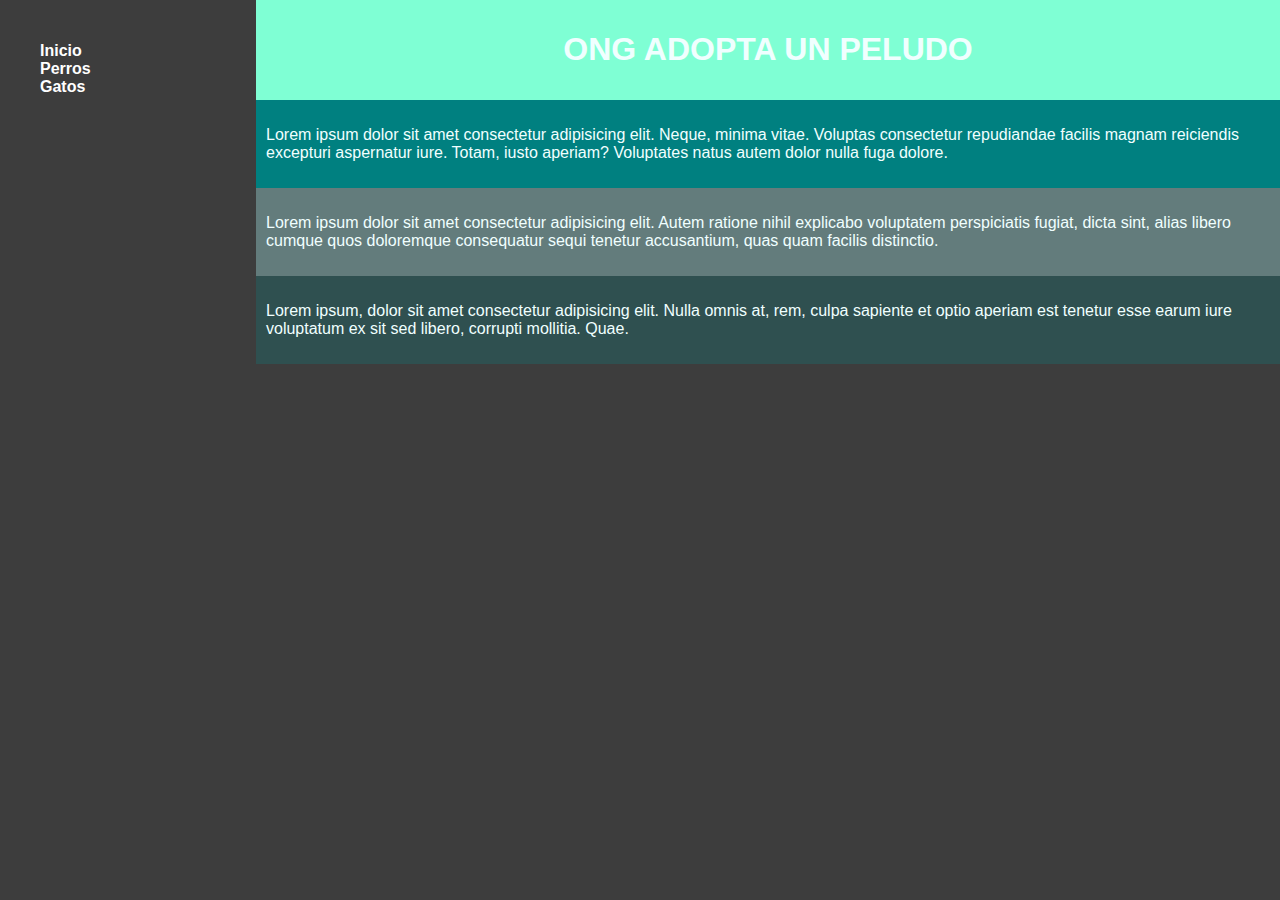
<file: index.html>
<!DOCTYPE html>
<html lang="es">

<head>
    <meta charset="UTF-8">
    <meta http-equiv="X-UA-Compatible" content="IE=edge">
    <meta name="viewport" content="width=device-width, initial-scale=1.0">
    <title>ONG PELUDOS - INICIO</title>
    <link type="text/css" rel="stylesheet" href="css/estilos.css">
</head>

<body >
    <div class="contenedor">

        <div class="nav">
            <nav>
                <ul>
                    <li><a href="index.html">Inicio</a></li>
                    <li><a href="perros.html">Perros</a></li>
                    <li><a href="gatos.html">Gatos</a></li>

                </ul>
            </nav>

        </div>
        <div class="contenido">
            <div class="articulo1">
                <h1>ONG ADOPTA UN PELUDO</h1>

            </div>
            <div class="articulo2">
                <p>Lorem ipsum dolor sit amet consectetur adipisicing elit. Neque, minima vitae. Voluptas consectetur
                    repudiandae facilis magnam reiciendis excepturi aspernatur iure. Totam, iusto aperiam? Voluptates
                    natus autem dolor nulla fuga dolore.</p>

            </div>

            <div class="articulo3">
                <p>Lorem ipsum dolor sit amet consectetur adipisicing elit. Autem ratione nihil explicabo voluptatem
                    perspiciatis fugiat, dicta sint, alias libero cumque quos doloremque consequatur sequi tenetur
                    accusantium, quas quam facilis distinctio.</p>
            </div>
            <div class="articulo4">
                <p> Lorem ipsum, dolor sit amet consectetur adipisicing elit. Nulla omnis at, rem, culpa sapiente et
                    optio
                    aperiam est tenetur esse earum iure voluptatum ex sit sed libero, corrupti mollitia. Quae.</p>
            </div>
        </div>
    </div>
    
</body>

</html>
</file>
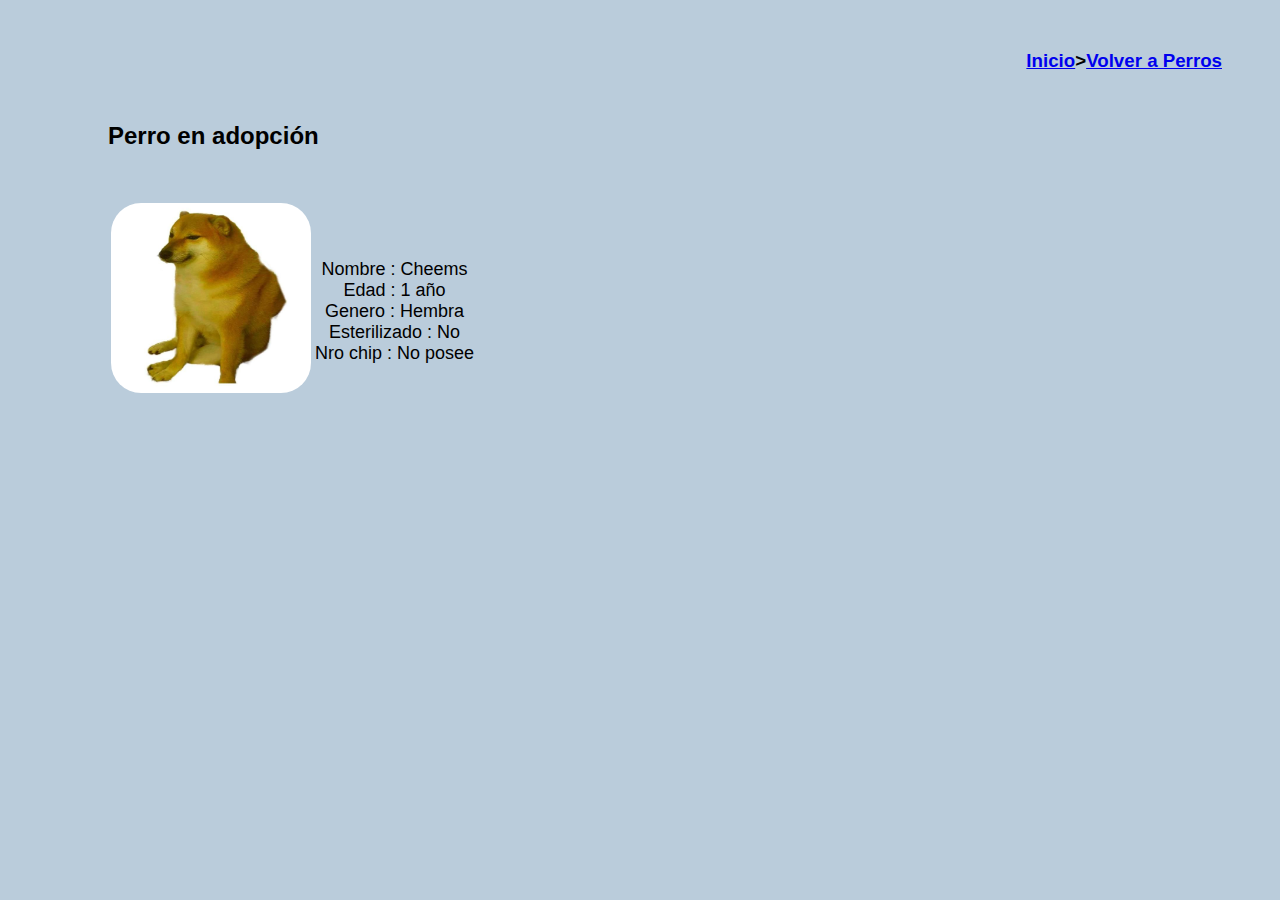
<file: cheems.html>
<!DOCTYPE html>
<html lang="es">

<head>
    <meta charset="UTF-8">
    <meta http-equiv="X-UA-Compatible" content="IE=edge">
    <meta name="viewport" content="width=device-width, initial-scale=1.0">
    <title>ONG PELUDOS  - PERROS - CHEEMS </title>
</head>

<body style="background-color: rgb(186, 204, 219);">
    <div  style="margin-top: 50px;margin-right: 50px; text-align: right; font-family: Arial, Helvetica, sans-serif;">
        <h3><a href="index.html">Inicio</a>><a href="perros.html">Volver a Perros</a></h3>

    </div>

    <div style="margin-left: 100px;font-family: Arial, Helvetica, sans-serif;margin-top: 50px;">
        <h2>Perro en adopción </h2>
    </div>

    <table style="text-align: center;margin-left: 100px;font-family: Arial, Helvetica, sans-serif;font-size: 18px;margin-top: 50px;">
        <tr>
            <td><img src="img/perro3.jpg" alt="" width="200px" style="border-radius: 30px;"></td>
            <td><br> Nombre : Cheems <br>
            Edad : 1 año<br>
            Genero : Hembra <br>
            Esterilizado : No <br>
            Nro chip : No posee <br>
        </td>
        </tr>

    </table>


</body>

</html>
</file>
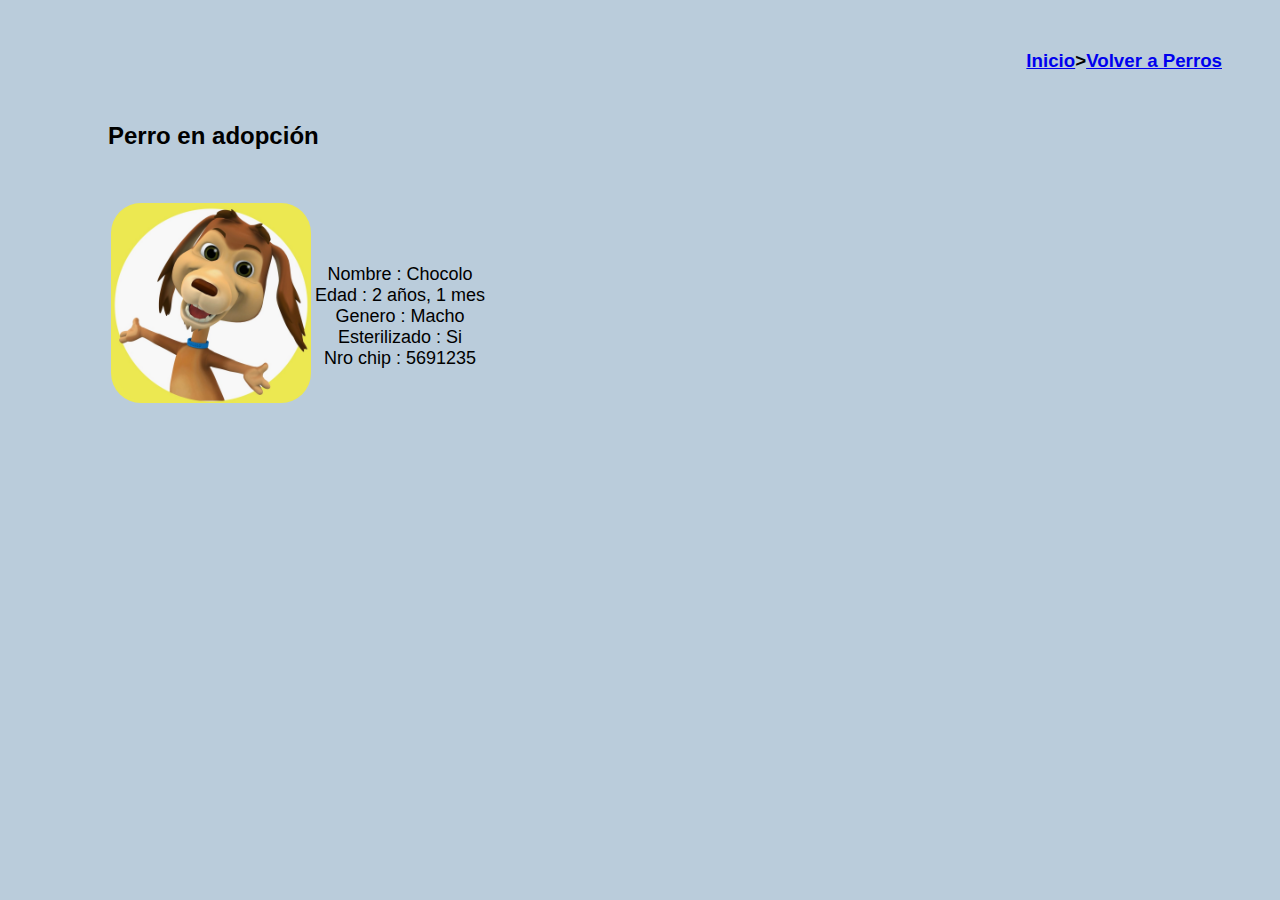
<file: chocolo.html>
<!DOCTYPE html>
<html lang="es">

<head>
    <meta charset="UTF-8">
    <meta http-equiv="X-UA-Compatible" content="IE=edge">
    <meta name="viewport" content="width=device-width, initial-scale=1.0">
    <title>ONG PELUDOS  - PERROS - CHOCOLO </title>
</head>

<body style="background-color: rgb(186, 204, 219);">
    <div  style="margin-top: 50px;margin-right: 50px; text-align: right; font-family: Arial, Helvetica, sans-serif;">
        <h3><a href="index.html">Inicio</a>><a href="perros.html">Volver a Perros</a></h3>

    </div>

    <div style="margin-left: 100px;font-family: Arial, Helvetica, sans-serif;margin-top: 50px;">
        <h2>Perro en adopción </h2>
    </div>

    <table style="text-align: center;margin-left: 100px;font-family: Arial, Helvetica, sans-serif;font-size: 18px;margin-top: 50px;">
        <tr>
            <td><img src="img/perro2.jpg" alt="" width="200px" style="border-radius: 30px;"></td>
            <td><br> Nombre : Chocolo <br>
            Edad : 2 años, 1 mes<br>
            Genero : Macho <br>
            Esterilizado : Si <br>
            Nro chip : 5691235 <br>
        </td>
        </tr>

    </table>


</body>

</html>
</file>
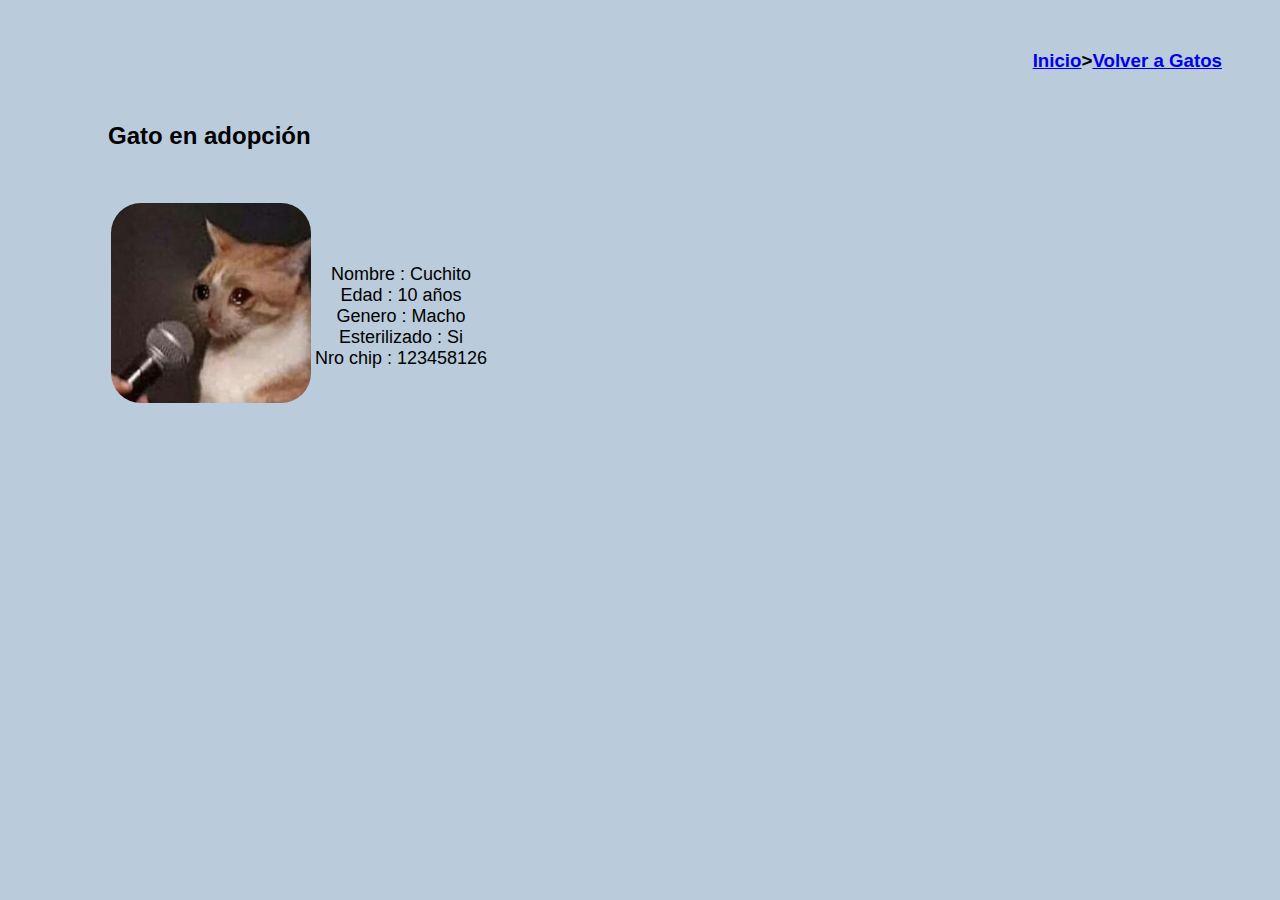
<file: cuchito.html>
<!DOCTYPE html>
<html lang="es">

<head>
    <meta charset="UTF-8">
    <meta http-equiv="X-UA-Compatible" content="IE=edge">
    <meta name="viewport" content="width=device-width, initial-scale=1.0">
    <title>ONG PELUDOS  - GATOS - MAMADO </title>
</head>

<body style="background-color: rgb(186, 204, 219);">
    <div  style="margin-top: 50px;margin-right: 50px; text-align: right; font-family: Arial, Helvetica, sans-serif;">
        <h3><a href="index.html">Inicio</a>><a href="gatos.html">Volver a Gatos</a></h3>

    </div>

    <div style="margin-left: 100px;font-family: Arial, Helvetica, sans-serif;margin-top: 50px;">
        <h2>Gato en adopción </h2>
    </div>

    <table style="text-align: center;margin-left: 100px;font-family: Arial, Helvetica, sans-serif;font-size: 18px;margin-top: 50px;">
        <tr>
            <td><img src="img/gato3.jpg" alt="" width="200px" style="border-radius: 30px;"></td>
            <td><br> Nombre : Cuchito <br>
            Edad : 10 años<br>
            Genero : Macho <br>
            Esterilizado : Si <br>
            Nro chip : 123458126 <br>
        </td>
        </tr>

    </table>


</body>

</html>
</file>
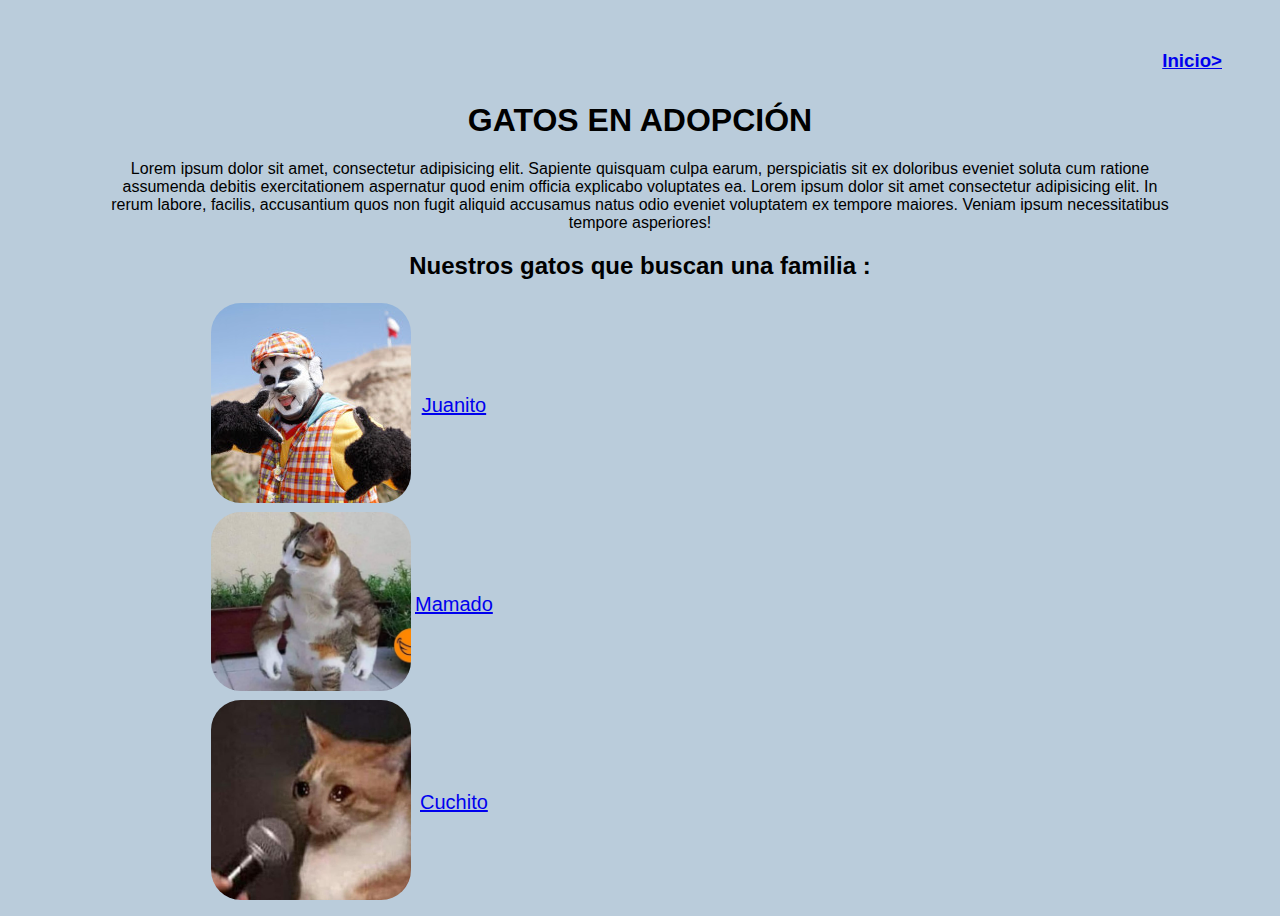
<file: gatos.html>
<!DOCTYPE html>
<html lang="es">

<head>
    <meta charset="UTF-8">
    <meta http-equiv="X-UA-Compatible" content="IE=edge">
    <meta name="viewport" content="width=device-width, initial-scale=1.0">
    <title>ONG PELUDOS - GATOS </title>
</head>

<body style="background-color: rgb(186, 204, 219);">
    <div  style="margin-top: 50px;margin-right: 50px; text-align: right; font-family: Arial, Helvetica, sans-serif;">
        <h3><a href="index.html">Inicio></a></h3>

    </div>
    <div style="font-family: Arial, Helvetica, sans-serif;text-align: center;margin-top: 30px;">
        <h1>GATOS EN ADOPCIÓN </h1>
    </div>

    <div style="margin-left: 100px;margin-right: 100px;text-align: center;font-family: Arial, Helvetica, sans-serif;">
        <p>Lorem ipsum dolor sit amet, consectetur adipisicing elit. Sapiente quisquam culpa earum, perspiciatis sit ex
            doloribus eveniet soluta cum ratione assumenda debitis exercitationem aspernatur quod enim officia explicabo
            voluptates ea. Lorem ipsum dolor sit amet consectetur adipisicing elit. In rerum labore, facilis,
            accusantium quos non fugit aliquid accusamus natus odio eveniet voluptatem ex tempore maiores. Veniam ipsum
            necessitatibus tempore asperiores!</p>

    </div>


    <div style="text-align: center;font-family: Arial, Helvetica, sans-serif;">
        <h2>Nuestros gatos que buscan una familia :</h2>
    </div>
    <table style="text-align: center;margin-left: 200px;font-family: Arial, Helvetica, sans-serif;font-size: 20px;">
        <tr>
            <td><img src="img/gato2.jpg" alt="" width="200px" style="border-radius: 30px;"></td>
            <td><a href="juanito.html">Juanito</a></td>
        </tr>
        <tr>
            <td><img src="img/gato1.jpg" alt="" width="200px" style="border-radius: 30px;"> </td>
            <td><a href="mamado.html"> Mamado </a></td>
        </tr>
        <tr>
            <td><img src="img/gato3.jpg" alt="" width="200px" style="border-radius: 30px;"></td>
            <td><a href="cuchito.html">Cuchito</a></td>
        </tr>
    </table>


</body>

</html>
</file>
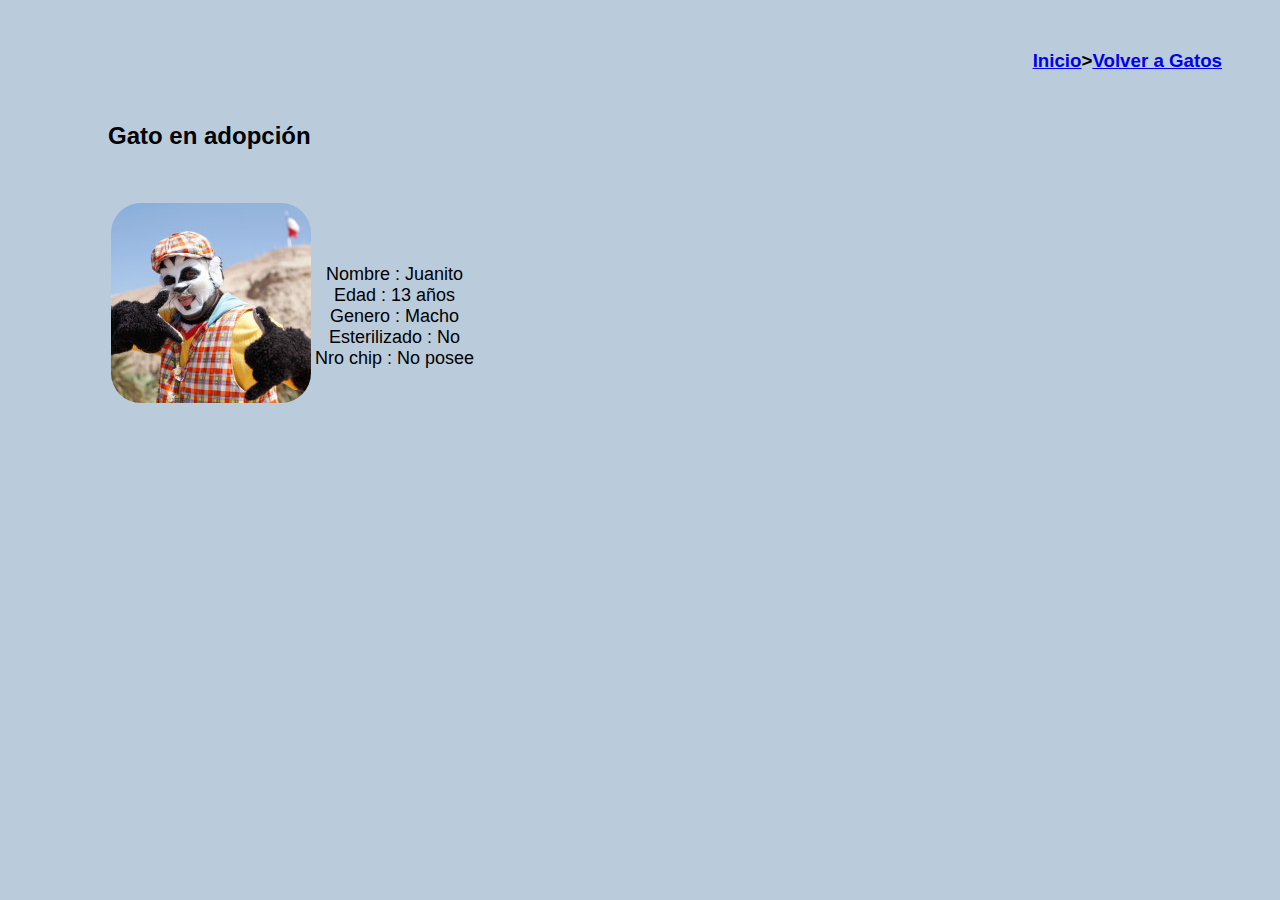
<file: juanito.html>
<!DOCTYPE html>
<html lang="es">

<head>
    <meta charset="UTF-8">
    <meta http-equiv="X-UA-Compatible" content="IE=edge">
    <meta name="viewport" content="width=device-width, initial-scale=1.0">
    <title>ONG PELUDOS  - GATOS - JUANITO </title>
</head>

<body style="background-color: rgb(186, 204, 219);">
    <div  style="margin-top: 50px;margin-right: 50px; text-align: right; font-family: Arial, Helvetica, sans-serif;">
        <h3><a href="index.html">Inicio</a>><a href="gatos.html">Volver a Gatos</a></h3>

    </div>
    <div style="margin-left: 100px;font-family: Arial, Helvetica, sans-serif;margin-top: 50px;">
        <h2>Gato en adopción </h2>
    </div>


    <table style="text-align: center;margin-left: 100px;font-family: Arial, Helvetica, sans-serif;font-size: 18px;margin-top: 50px;">
        <tr>
            <td><img src="img/gato2.jpg" alt="" width="200px" style="border-radius: 30px;"></td>
            <td><br> Nombre : Juanito <br>
            Edad : 13 años<br>
            Genero : Macho<br>
            Esterilizado : No<br>
            Nro chip : No posee <br>
        </td>
        </tr>

    </table>


</body>

</html>
</file>
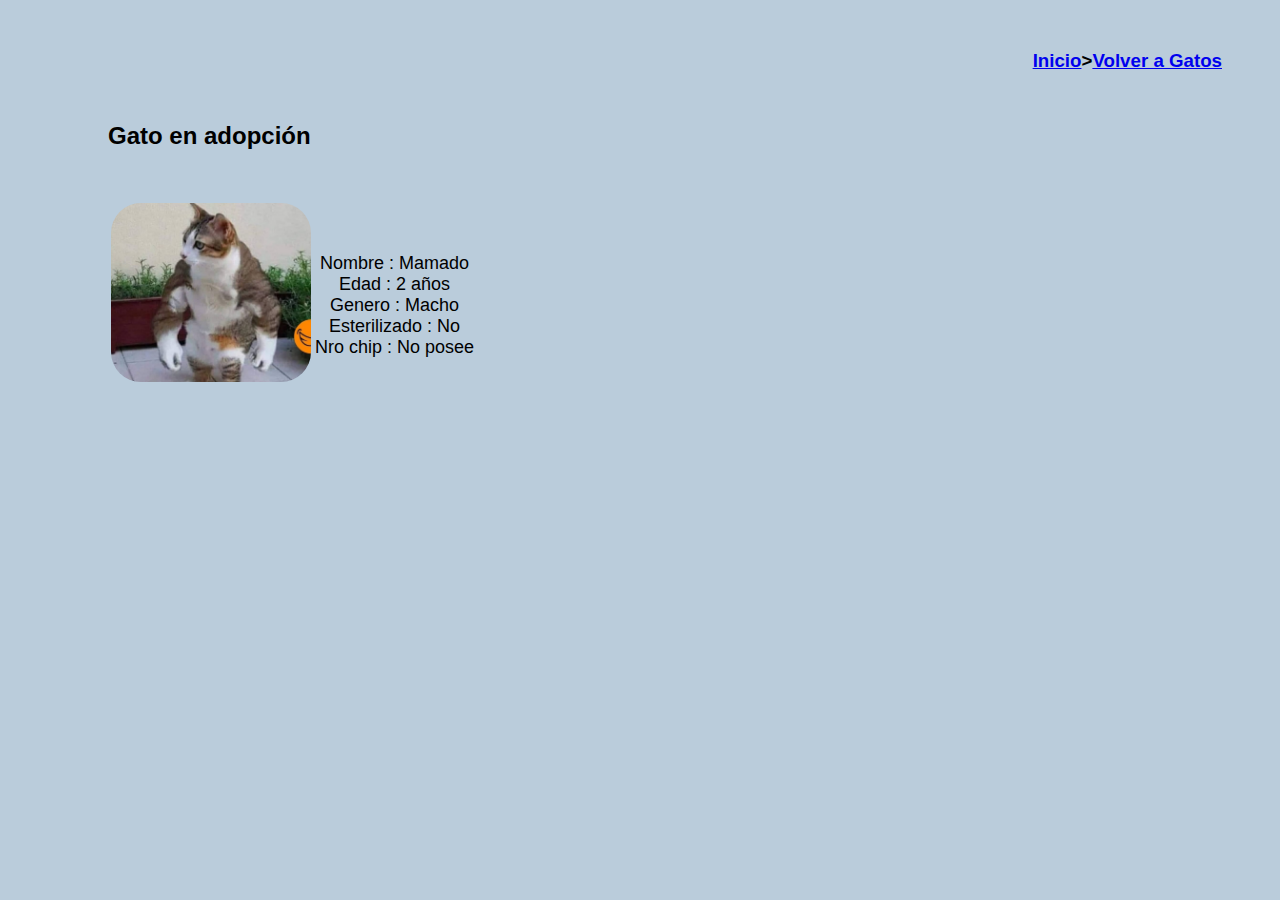
<file: mamado.html>
<!DOCTYPE html>
<html lang="es">

<head>
    <meta charset="UTF-8">
    <meta http-equiv="X-UA-Compatible" content="IE=edge">
    <meta name="viewport" content="width=device-width, initial-scale=1.0">
    <title>ONG PELUDOS  - GATOS - MAMADO </title>
</head>

<body style="background-color: rgb(186, 204, 219);">
    <div  style="margin-top: 50px;margin-right: 50px; text-align: right; font-family: Arial, Helvetica, sans-serif;">
        <h3><a href="index.html">Inicio</a>><a href="gatos.html">Volver a Gatos</a></h3>

    </div>

    <div style="margin-left: 100px;font-family: Arial, Helvetica, sans-serif;margin-top: 50px;">
        <h2>Gato en adopción </h2>
    </div>

    <table style="text-align: center;margin-left: 100px;font-family: Arial, Helvetica, sans-serif;font-size: 18px;margin-top: 50px;">
        <tr>
            <td><img src="img/gato1.jpg" alt="" width="200px" style="border-radius: 30px;"></td>
            <td><br> Nombre : Mamado <br>
            Edad : 2 años<br>
            Genero : Macho <br>
            Esterilizado : No <br>
            Nro chip : No posee <br>
        </td>
        </tr>

    </table>


</body>

</html>
</file>
<file: css/estilos.css>
.contenedor {
    
    font-family: Arial, Helvetica, sans-serif;

}
body{
    margin: 0%;
    background-color: rgb(61, 61, 61);
    color: azure;
}
.header {
    background-color: aquamarine;
    text-align: center;


}
ul{
    display: block;

}
li{
    display: block;
}
.nav li a{
    text-decoration: none;
    color: white;
}
.nav {
    font-size: medium;
    font-weight: bold;
    margin-top: 2%;
    float: left;
    width: 20%;



}
.nav li a:hover{
    filter: brightness(0.5); 
}
.contenido {
    margin-right: 5%;
    background-color: rgb(43, 185, 138);
    float: left;
    width: 80%;
    margin: auto;

    

}
.articulo1 h1{
    text-align: center;

}
.articulo1{

    padding: 10px;
    background-color:aquamarine;
    height: 25%;

}
.articulo2{
    padding: 10px;
    background-color: teal;
    height: 25%;


}
.articulo3{
    padding: 10px;
    background-color: rgb(99, 124, 124);
    height: 25%;


}
.articulo4{
    padding: 10px;
    background-color: rgb(47, 80, 80);
    height: 25%;
    

}

.footer {
    background-color: blueviolet;

}
</file>
